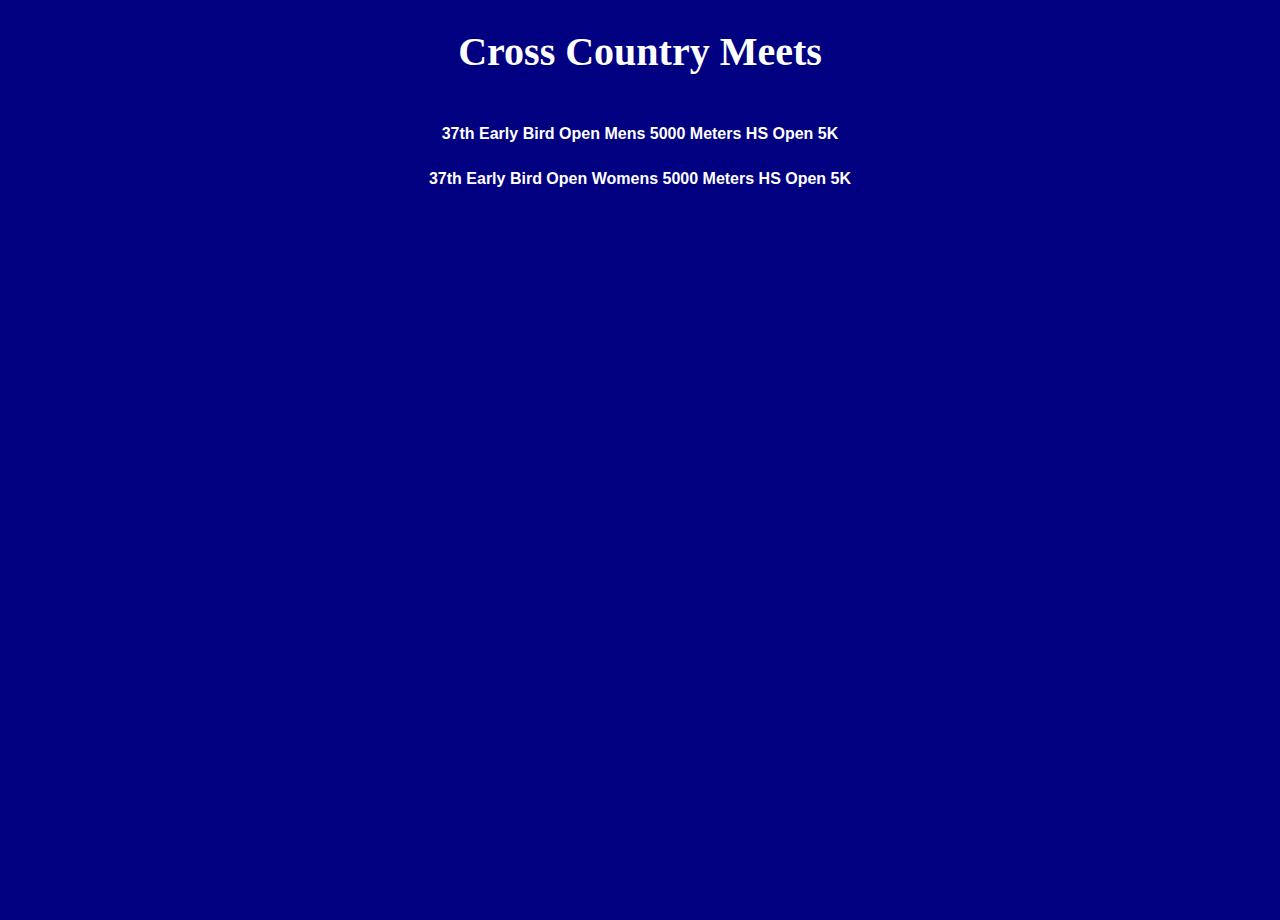
<file: index.html>
<!DOCTYPE html>
<html lang="en">
<head>
    <meta charset = "UTF-8"> 
    <meta name="viewport" content="width=device-width, initial-scale=1.0">
    <title>Cross Country Meets</title>
    <link rel="stylesheet" href="style.css">

    
</head>
<body id="home-page">
    <h1> Cross Country Meets</h1>
    <nav>
        <ul>
            <li><a href="earlyBirdMens.html">37th Early Bird Open Mens 5000 Meters HS Open 5K</a></li>
            <li><a href="earlyBirdWomens.html">37th Early Bird Open Womens 5000 Meters HS Open 5K</a></li>
        </ul>
    </nav>
</body>
</file>
<file: style.css>
/* Styling Body */
body {
    font-family: 'Arial', sans-serif; 
    line-height: 1.6;  /* Increases the spacing so the site is easier to read */
    margin: 0;
    padding: 0;
    background-color: white; 
}

/* Styling Headers */
header {
    background-color: #000080; 
    color: white;
    padding: 20px; /* Reduced the padding size for mobile first */
    text-align: center;
}

/* Navigation Bar */
nav ul {
    list-style: none; /* no bullet points for list */
    padding: 0; 
}

nav ul li {
    display: inline-block; 
    margin: 0 10px; /* Reduced margin for better spacing */
}

nav ul li a {
    color: white;
    text-decoration: none;
    font-weight: bold;
    transition: color 1s ease; /* Added transitions so users know that they are hovering over right thing */
}

nav ul li a:hover {
    color: #ffdd57; /*  Chnages color to tell user where they are hovering over */
}

/*  For prefers-reduced-motion the transition does not occur, color instanly changes*/
@media (prefers-reduced-motion: reduce) {
    nav ul li a {
        transition: none; 
    } 
    
    nav ul li a:hover {
        color: #ffdd57; 
    }
}


section {
    padding: 20px;
}

/* Meet Summary */
#meetSummary {
    background-color: white; 
    padding: 15px;
    border-radius: 8px;
}

/* Meet Photo styles */
#meetPhotoBook {
    display: flex;
    flex-wrap: wrap; 
    justify-content: center; /* Center*/
}

.photo {
    flex: 1 1 100%; /* Mobile 1st: photo can grow/shrink as needed to adapt to screen size*/
    margin: 5px;
}

img {
    width: 100%; 
    height: auto;
    border-radius: 8px; 
}

/* Meet Team Results */
#meet-team-results,
#meet-individal-results {
    width: 100%;
    border-collapse: collapse;
    margin: 20px 0;
}

/* Table Header Styles */
thead th {
    position: sticky; /* Table Headers are shown while scolling  */
    top: 0;
    background-color: #004080; /* Dark background for contrast */
    color: white;
    padding: 10px;
    text-align: left; /* aligns text to the left */
}

#meet-team-results th, 
#meet-team-results td,
#meet-individal-results th, 
#meet-individal-results td {
    border: 1px solid #ccc; 
    padding: 8px;
    text-align: left; 
}

#meet-team-results tbody tr:nth-child(even),
#meet-individal-results tbody tr:nth-child(even) {
    background-color: #f2f2f2; /* Alternating row colors improves readability*/
}


#meet-individal-results tbody tr,
#meet-team-results tbody tr {
    display: flex; /* Uses flex containters for mobile view */
    flex-wrap: wrap; /*  wraps cells */
    margin-bottom: 15px; 
    border: 1px solid #ccc; 
    border-radius: 8px; 
    background-color: white; 
}

#meet-individal-results tbody tr td,
#meet-team-results tbody tr td {
    flex: 1 1 auto; /* allow each cell to grow and shrink */
    padding: 10px; 
    text-align: left; 
    color: #333; /* dark color for text for better contrast */
}


#meet-individal-results td:nth-child(4),
#meet-team-results td:nth-child(3) { 
    display: block; 
    width: 100%; 
}


@media (min-width: 769px) {
    #meet-individal-results, 
    #meet-team-results {
        display: table; /* Use table display for larger screens */
        width: 100%; 
    }

    #meet-individal-results tbody tr,
    #meet-team-results tbody tr {
        display: table-row; /* Change back to table row */
    }

    #meet-individal-results th,
    #meet-individal-results td,
    #meet-team-results th,
    #meet-team-results td {
        display: table-cell; 
        border: 1px solid #ccc; /* Use a lighter border */
        padding: 10px; 
        text-align: left; 
    }

    
    #meet-individal-results td:nth-child(4),
    #meet-team-results td:nth-child(3) { 
        display: table-cell; /* Show score column */
    }
}

/* Headings */
h1, h2, h3 {
    font-family: 'Georgia', serif; 
}

/* Darker Background/Lighter Text for dark mode*/
body.dark-mode {
    background-color: #1a1a1a; 
    color: #e0e0e0;
}

body.dark-mode header {
    background-color: #004080; 
}

body.dark-mode #meetSummary {
    background-color: #2b2b2b; 
}

/* Responsive headings */
h1 {
    font-size: clamp(2rem, 5vw, 3rem); 
}

h2 {
    font-size: clamp(1.5rem, 4vw, 2rem); 
}

h3 {
    font-size: clamp(1rem, 3vw, 1.5rem); 
}

/* Home page*/
#home-page {
    background-color: #000080;
    color: white; 
    min-height: 100vh;
}

#home-page h1 {
    font-size: 2.5rem;
    color: white; 
    text-align: center;
    margin-top: 20px;
}

#home-page nav ul {
    display: flex;
    flex-direction: column;
    align-items: center;
    margin-top: 20px;
}

#home-page nav ul li {
    list-style-type: none; 
    margin: 10px 0;
}

#home-page nav ul li a {
    color: #ffffff; /* Link color is set to white*/
    text-decoration: none;
    font-weight: bold;
}

#home-page nav ul li a:hover {
    color: #ffdd57; /* Changes color to yellow to help users naviagte the site*/
}

/* Styling for dark mode*/
@media (prefers-color-scheme: dark) {
    body {
        background-color: #1a1a1a; /* Darker Background/Lighter Text*/
        color: #e0e0e0;
    }

    header {
        background-color: #004080;
    }

    #meetSummary {
        background-color: #2b2b2b;
    }

    #meet-team-results th, 
    #meet-team-results td,
    #meet-individal-results th, 
    #meet-individal-results td {
        border: 1px solid #333;
        color: #e0e0e0; /* Set text color for all table cells */
    }

    #meet-team-results tbody tr:nth-child(even),
    #meet-individal-results tbody tr:nth-child(even) {
        background-color: #ffffff; /* Background color for even rows */
    }

    #meet-team-results tbody tr:nth-child(odd),
    #meet-individal-results tbody tr:nth-child(odd) {
        background-color: #2b2b2b; /* Darker background for odd rows */
        color: #ffffff; /* White text color for odd rows */
    }

    
    #meet-team-results tbody tr:nth-child(odd) td,
    #meet-individal-results tbody tr:nth-child(odd) td {
        color: #ffffff; /*set text color for cells in odd rows */
    }

   
    #meet-team-results tbody tr:nth-child(odd) a,
    #meet-individal-results tbody tr:nth-child(odd) a {
        color: #ffdd57; /* blue links in odd rows */
    }

    
    #meet-team-results tbody tr:nth-child(even) a,
    #meet-individal-results tbody tr:nth-child(even) a {
        color: #0000ff; /* yellow links in even rows */
    }

    thead th { /* Deals with dark mode for table headers*/
        background-color: #333;
        color: #e0e0e0;
    }
}
</file>
